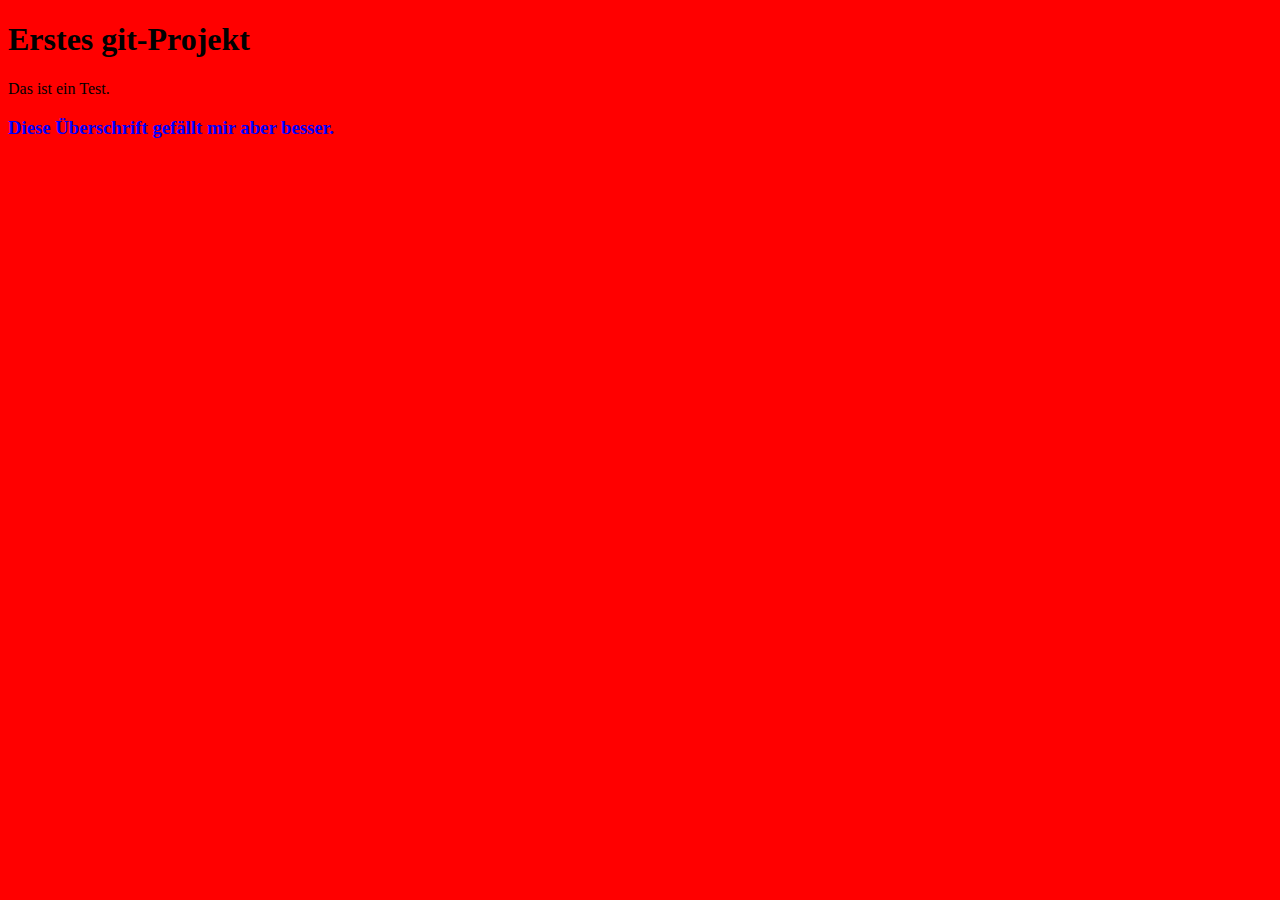
<file: index.html>
<!doctype html>
<html>
<head>
<meta charset="utf-8">
<title>Erstes git-Projekt</title>

<link rel="stylesheet" href="css/meinstil.css" type="text/css" media="screen">
</head>

<body>
<h1>Erstes git-Projekt</h1>
<p>Das ist ein Test.</p>
<h3>Diese Überschrift gefällt mir aber besser.</h3>

</body>
</html>
</file>
<file: css/meinstil.css>
body{
	background-color: red;
	
	
	}
	h3{
		color: blue;
		

		}
		/* Da war ich aber sehr lange dran*/
</file>
